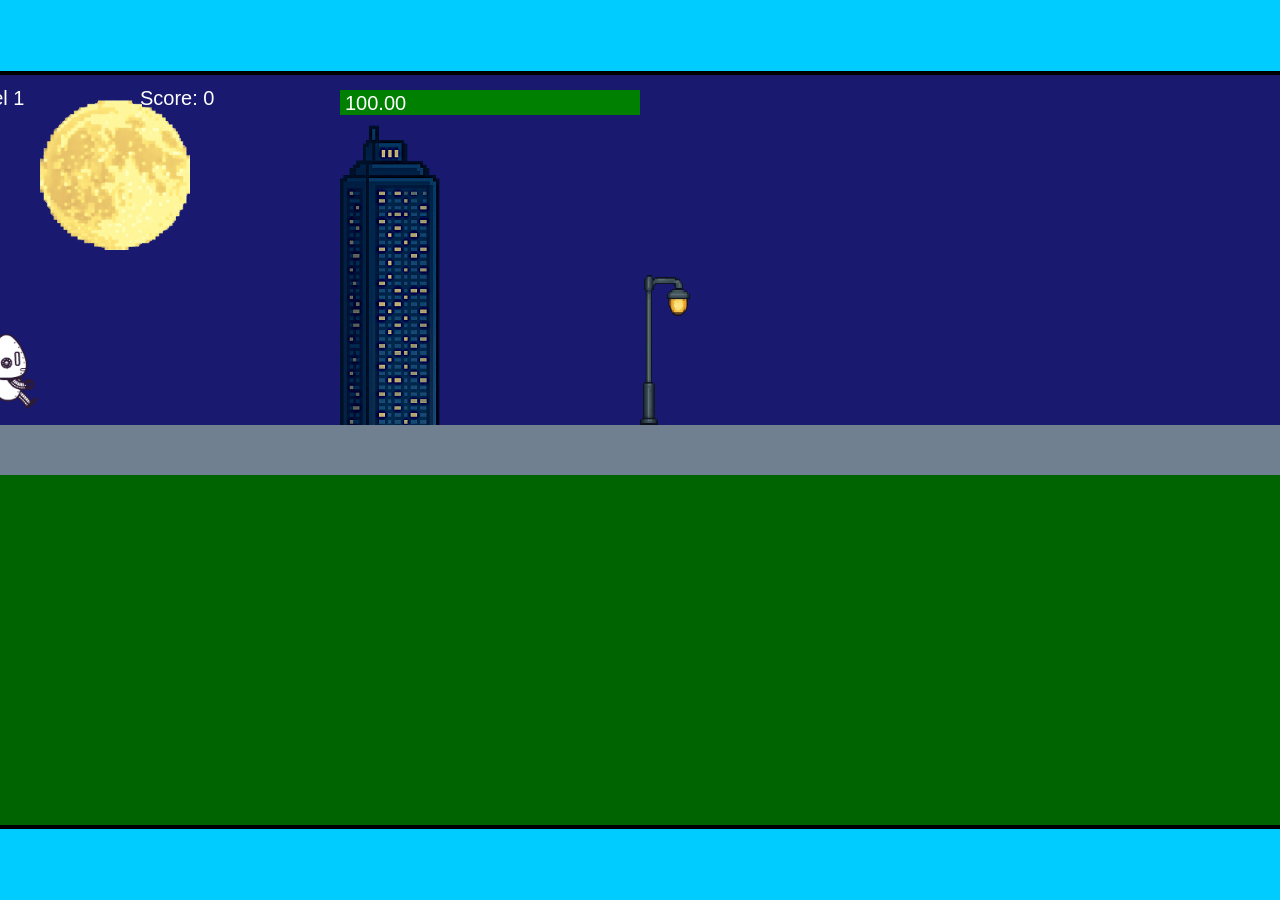
<file: fsd-projects/runtime/index.html>
<!DOCTYPE html>
<html lang="en">
  <head>
    <meta charset="UTF-8" />
    <meta name="viewport" content="width=device-width, initial-scale=1.0" />
    <title>Runtime Neo</title>
    <link rel="stylesheet" href="runtime.css" />
    <script src="https://code.jquery.com/jquery-3.1.0.js"></script>
    <script src="setup.js"></script>
    <script src="levels.js"></script>
    <script src="scenery.js"></script>
    <script src="student.js"></script>
    <script src="main.js"></script>
  </head>
  <body id="body">
    <canvas id="gameCanvas" width="1400" height="750"></canvas>
    <img id="player" src="images/halle.png" />
    <img id="projectile" src="images/projectile.png" />
    <img id="basicPlatform" src="images/interactable/basicPlatform.png" />
    <img id="spikes" src="images/interactable/spikes.png" />
    <img id="bug" src="images/interactable/bug.png" />
    <img id="healthUp" src="images/interactable/healthUp.png" />
    <img id="flag" src="images/interactable/flag.png" />
    <img id="moon" src="images/backgrounds/moon.png" />
    <img id="building" src="images/backgrounds/building.png" />
    <img id="lamp" src="images/backgrounds/lamp.png" />
  </body>
</html>
</file>
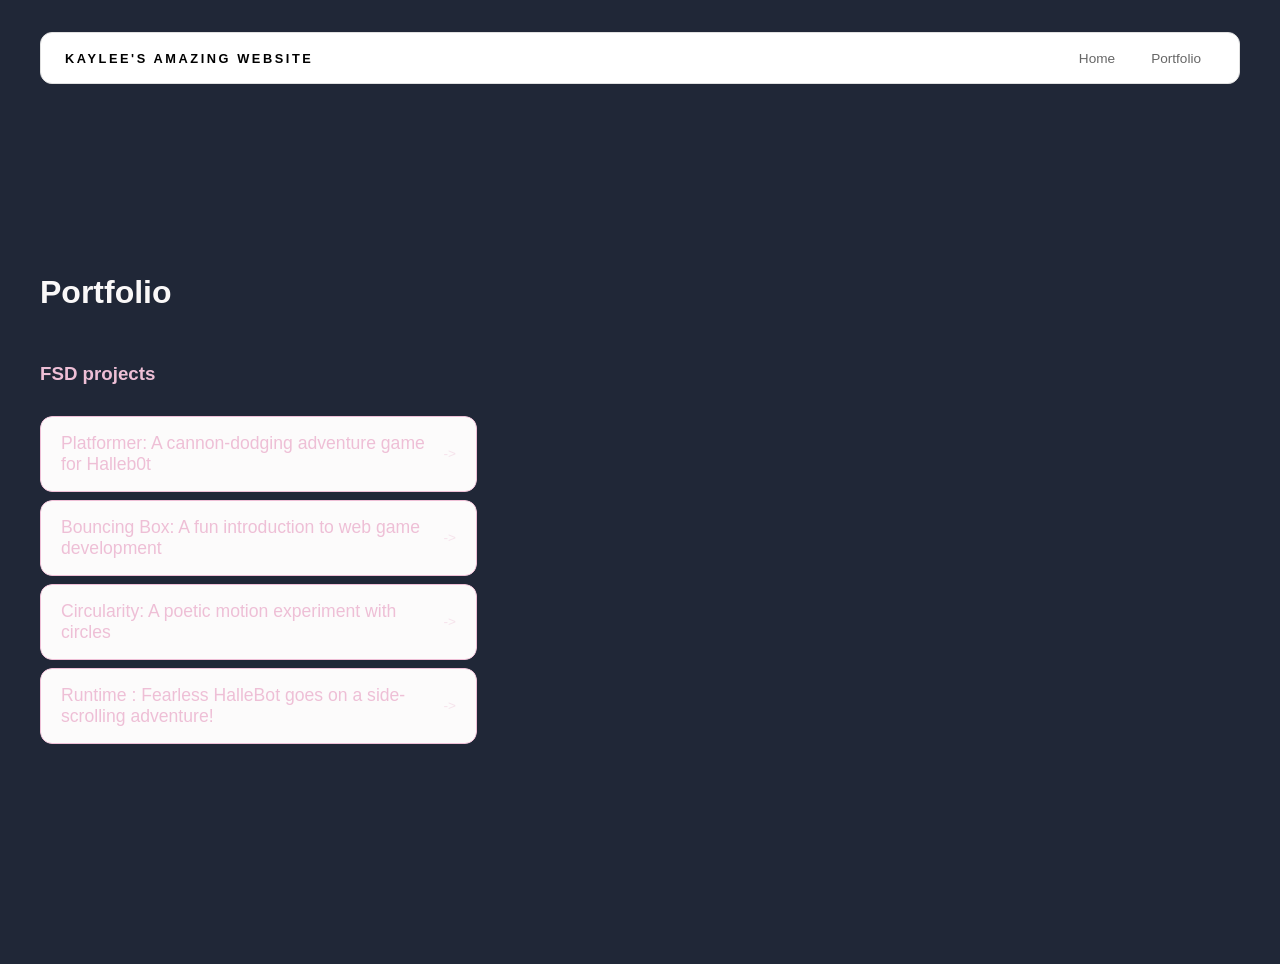
<file: portfolio.html>
<!DOCTYPE html>
<html>
<head>
 <title>My Awesome Website</title>
 <link rel="stylesheet" href="style.css" />
</head>
<body>
<!-- All content goes here -->
<div id="all-contents">
  <nav>
<h1>Kaylee's Amazing Website</h1>
<ul id="nav-ul">
 <li class="nav-li">
  <a href="index.html">Home</a>
 </li>
 <li class="nav-li">
  <a href="portfolio.html">Portfolio</a>
</li>
</ul>
</nav>

<main>
 <div class="content">
  <h1>Portfolio</h1>
  <h3>FSD projects</h3>
  <ul id="portfolio">
  <li>
<a href="fsd-projects/platformer/">Platformer: A cannon-dodging adventure game for Halleb0t</a>
</li>
<li>
<a href="fsd-projects/bouncing-box/">Bouncing Box: A fun introduction to web game development</a>
</li>
<li>
<a href="fsd-projects/circularity/">Circularity: A poetic motion experiment with circles</a>
</li>
<li>
<a href="fsd-projects/runtime/">Runtime : Fearless HalleBot goes on a side-scrolling adventure!</a>
</li>
  <ul id="portfolio">

  </ul>

  <!--ASD Projects will go here-->
  
 </div>
</main>
</body>
</html>
</file>
<file: fsd-projects/runtime/runtime.css>
/* runtime.css */
/* Styles for Runtime Neo auto-runner game */

img {
  display: none;
}

#gameCanvas {
  position: absolute;
  border: 4px solid #000;
  top: 50%;
  left: 50%;
  transform: translate(-50%, -50%);
}

body {
  margin: 0;
  background-color: #00ccff;
  font-family: Arial, sans-serif;
  text-align: center;
  overflow: hidden;
}
</file>
<file: style.css>
{
  box-sizing: border-box;
}

body {
  margin: 0;
  background: #43caba;
  color: #eebfd6;
  font-family: "Helvetica Neue", Arial, sans-serif;
}

#all-contents {
  max-width: 1500px;
  min-height: 100vh;
  margin: 0 auto;
  padding: 32px 40px;
}
main {
display: grid;
grid-template-columns: minmax(220px, 1fr) minmax(420px, 1.6fr);
align-items: center;
min-height: calc(100vh - 160px);
gap: clamp(32px, 5vw, 80px);
}
.sidebar {
width: 100%;
}
.content {
display: flex;
flex-direction: column;
align-items: flex-start;
gap: 12px;
}
h2 {
margin: 0;
font-size: clamp(4rem, 10vw, 7rem);
line-height: 0.9;
font-weight: 900;
letter-spacing: -0.04em;
text-transform: uppercase;
color: #ebcad4;  /* this is you name text color */
}
.content > p {
margin: 0;
color: #fcfafa;
font-size: 0.9rem;
text-transform: uppercase;
letter-spacing: 0.15em;
line-height: 1.4;
font-size: 1rem;
#interests {
margin-top: 32px;
width: 100%;
}
}
#interests h3 {
margin: 0 0 12px;
font-size: 0.75rem;
font-weight: 700;
text-transform: uppercase;
letter-spacing: 0.2em;
color: #f7f5f5;
}
#interests ul {
list-style: none;
margin: 0;
padding: 0;
display: flex;
flex-wrap: wrap;
gap: 8px;
}
#interests li { /*Come back here to update color of your interest text */
color: #eebfd6;
font-size: 1rem;
font-weight: 600;
padding: 10px 20px;
background: #fcfafa;
border: 1px solid #ddd;
border-radius: 100px;
transition:
background 0.25s ease,
color 0.25s ease,
transform 0.25s ease;
cursor: default;
}
#interests li:hover {
background: #f9f6f6;
color: #f3eeee;

border-color: #000;
transform: translateY(-2px);
}
.sidebar-img {
width: 100%;
max-width: 760px;
aspect-ratio: 3 / 4;
object-fit: cover;
display: block;
border-radius: 16px;
box-shadow: 0 8px 30px rgba(0, 0, 0, 0.12);
transition:
filter 0.4s ease,
transform 0.4s ease,
box-shadow 0.4s ease;
}
.sidebar-img:hover {
filter: grayscale(0%);
transform: translateY(-4px);
box-shadow: 0 16px 40px rgba(0, 0, 0, 0.18);
}
nav {
display: flex;
justify-content: space-between;
align-items: center;
margin-bottom: 48px;
padding: 16px 24px;
background: #fff;
border: 1px solid #e0e0e0;
border-radius: 12px;
}
nav h1 {
margin: 0;
font-size: 0.8rem;
font-weight: 700;
text-transform: uppercase;
letter-spacing: 0.2em;
color: #000;
}
#nav-ul {
list-style: none;
display: flex;
gap: 8px;
margin: 0;
padding: 0;
}
.nav-li a {
color: #666;
text-decoration: none;
font-size: 0.85rem;
font-weight: 500;
padding: 6px 14px;
border-radius: 8px;
transition:
background 0.25s ease,
color 0.25s ease;
}
.nav-li a:hover {
background: #000;
color: #fff;
}




.content h1 {
color: rgb(250, 248, 248);
}
#portfolio {
list-style: none;
margin: 0;
padding: 0;
width: 100%;
display: flex;
flex-direction: column;
gap: 8px;
}
#portfolio li {
border-radius: 12px;
overflow: hidden;
}
#portfolio a {
display: flex;
justify-content: space-between;
align-items: center;
text-decoration: none;
color: #eebfd6;
padding: 16px 20px;
font-size: 1.1rem;
font-weight: 500;
background: #fcfbfb;
border: 1px solid ;
border-radius: 12px;
transition: background 0.25s ease, color 0.25s ease, transform 0.25s ease;
}
#portfolio a:hover {
background: #f7f9f9;
color: #f9f7f7;
transform: translateX(4px);
}
#portfolio a::after {
content: "->";
font-size: 0.85rem;
opacity: 0.4;
transition: opacity 0.25s ease;
white-space: nowrap;
}
#portfolio a:hover::after {
opacity: 1;
}




body {
  margin: 0;
  background-color: #202737;
  min-height: 100vh;
  display: flex;
  justify-content: center;
  align-items: center;
}

canvas {
  background-color: rgb(159, 108, 207);
  margin: 20px;
  border-radius: 15px;
  border: 5px solid rgba(118, 0, 233, 0.375);
  max-width: 95vw;
  height: auto;
}

img { display: none; }
</file>
